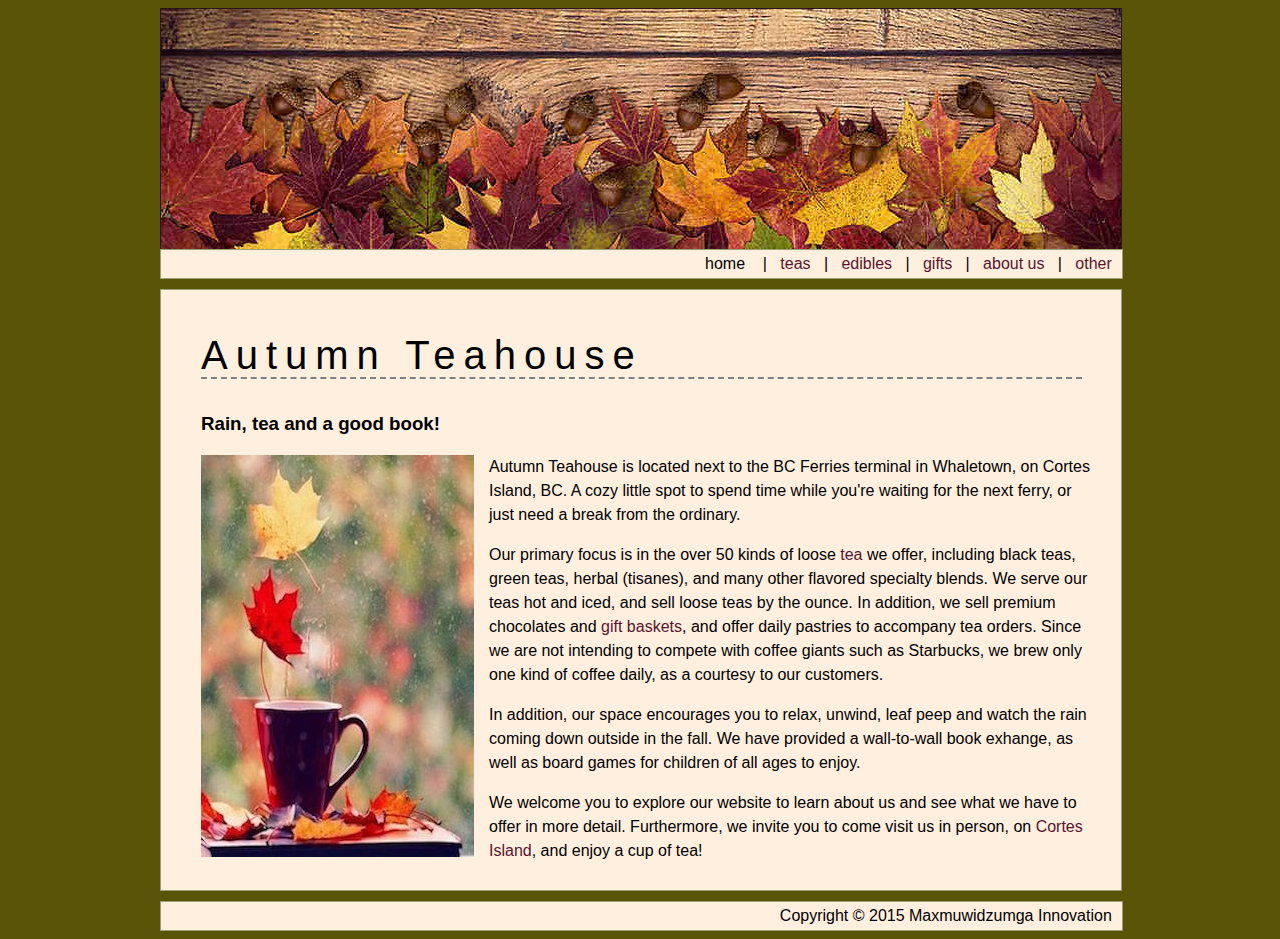
<file: index.html>
<!DOCTYPE html>
<html lang="en">
<head>
    <meta charset="utf-8">
    <title>Autumn Teahouse - Cortes Island, BC</title>
    <link href="teahouse.css" rel="stylesheet">
    <meta name="author" content="Carla Voyageur">
    <meta name="description" content="Visit Autumn Teahouse for all your tea needs in person, or shop online. Loose leaf varieties, gifts, great eats, book exchange, and so much more.">
	<meta name="keywords" content="teahouse, Cortes Island, rain, book">
</head>

<body>

<div id="wrapper">

<div id="header">

<div id="heading">&nbsp;</div>

<div id="menu">
	home &nbsp;&nbsp; |&nbsp;&nbsp; 
	<a title="teas" href="teas.html">teas</a>&nbsp;&nbsp; |&nbsp;&nbsp; 
	<a title="edibles" href="edibles.html">edibles</a>&nbsp;&nbsp; |&nbsp;&nbsp; 
	<a title="gifts" href="gifts.html">gifts</a>&nbsp;&nbsp; |&nbsp;&nbsp; 
	<a title="about us" href="about_us.html">about us</a>&nbsp;&nbsp; |&nbsp;&nbsp; 
	<a title="other" href="other.html">other</a>
</div>

<div id="container">
	<div id="content">
		<div id="textpadding">
			
			<h2>Autumn Teahouse</h2>
			
			<h3>Rain, tea and a good book!</h3>
			<img src="images/leaves_teacup_rain.jpg" alt="Teacup at a rainy window" width="273" height="402" class="floatleft">
			<p>Autumn Teahouse is located next to the BC Ferries terminal in Whaletown, on Cortes Island, BC. A cozy little spot to spend time while you're waiting for the next ferry, or just need a break from the ordinary. </p>
			<p>Our primary focus is in the over 50 kinds of loose <a href="teas.html">tea</a> we offer, including black teas, green teas, herbal (tisanes), and many other flavored specialty blends. We serve our teas hot and iced, and sell loose teas by the ounce. In addition, we sell premium chocolates and <a href="gifts.html">gift baskets</a>, and offer daily pastries to accompany tea orders. Since we are not intending to compete with coffee giants such as Starbucks, we brew only one kind of coffee daily, as a courtesy to our customers.</p>
			<p>In addition, our space encourages you to relax, unwind, leaf peep and watch the rain coming down outside in the fall. We have provided a wall-to-wall book exhange, as well as board games for children of all ages to enjoy.</p>
			
			<p>We welcome you to explore our website to learn about us and see what we have to offer in more detail. Furthermore, we invite you to come visit us in person, on <a href="http://ourcortes.com/">Cortes Island</a>, and enjoy a cup of tea! </p>
			
		</div>
	</div>
</div>

<div id="footer">Copyright &copy; 2015 Maxmuwidzumga Innovation</div>

</div>
</div>
</body>

</html>
</file>
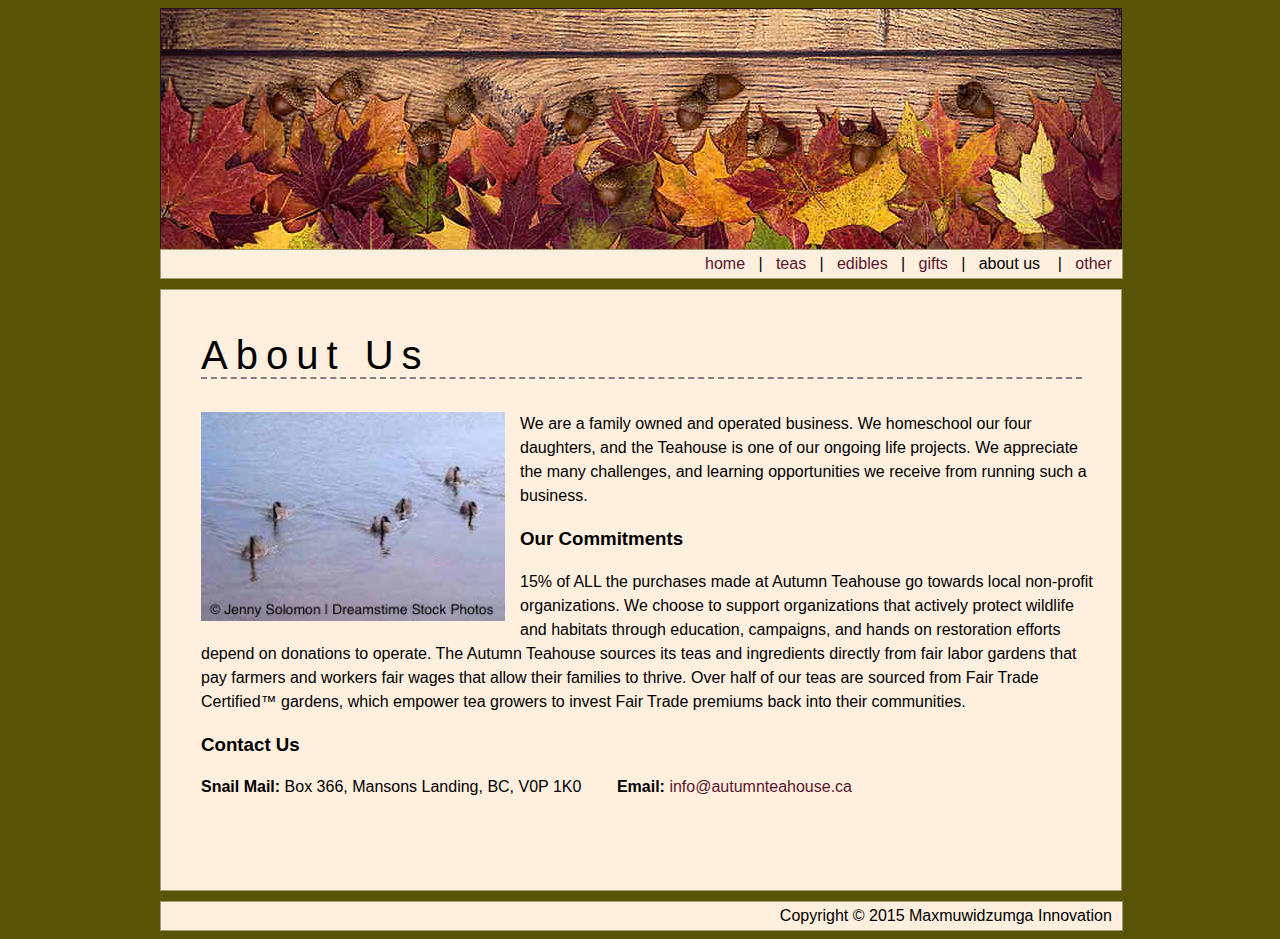
<file: about_us.html>
<!DOCTYPE html>
<html lang="en">
<head>
    <meta charset="utf-8">
    <title>About Us at Autumn Teahouse - Cortes Island, BC</title>
    <link href="teahouse.css" rel="stylesheet">
    <meta name="author" content="Carla Voyageur">
    <meta name="description" content="About Us over at Autumn Teahouse on Cortes Island, BC. Loose leaf varieties, gifts, great eats, book exchange, and so much more.">
	<meta name="keywords" content="teahouse, Cortes Island, about, commitments, contact">
</head>

<body>

<div id="wrapper">

<div id="header">

<div id="heading">&nbsp;</div>

<div id="menu">
	<a title="home" href="index.html">home</a>&nbsp;&nbsp; |&nbsp;&nbsp; 
	<a title="teas" href="teas.html">teas</a>&nbsp;&nbsp; |&nbsp;&nbsp; 
	<a title="edibles" href="edibles.html">edibles</a>&nbsp;&nbsp; |&nbsp;&nbsp; 
	<a title="gifts" href="gifts.html">gifts</a>&nbsp;&nbsp; |&nbsp;&nbsp; 
	about us &nbsp;&nbsp; |&nbsp;&nbsp; 
	<a title="other" href="other.html">other</a>
</div>

<div id="container">
	<div id="content">
		<div id="textpadding">
			
			<h2>About Us</h2>
			
			<a href="http://www.dreamstime.com/duck-family-free-stock-image-imagefree191556" target="_blank"><img src="images/family.jpg" alt="duck family of six" width="304" height="209" class="floatleft"/></a>
			
			<p>We are a family owned and operated business. We homeschool our four daughters, and the Teahouse is one of our ongoing life projects. We appreciate the many challenges, and learning opportunities we receive from running such a business. </p>
			
			<h3>Our Commitments</h3>
			<p>15% of ALL the purchases made at Autumn Teahouse go towards local non-profit organizations. We choose to support organizations that actively protect wildlife and habitats through education, campaigns, and hands on restoration efforts depend on donations to operate. The Autumn Teahouse sources its teas and ingredients directly from fair labor gardens that pay farmers and workers fair wages that allow their families to thrive. Over half of our teas are sourced from Fair Trade Certified™ gardens, which empower tea growers to invest Fair Trade premiums back into their communities. </p>
			
			<h3>Contact Us</h3>
			<p><b>Snail Mail:</b> Box 366, Mansons Landing, BC, V0P 1K0 &nbsp;&nbsp;&nbsp;&nbsp;&nbsp;&nbsp; <b>Email:</b><a href="mailto:gwayee_jane@yahoo.ca"> info@autumnteahouse.ca</a></p>
			
		</div>
	</div>
</div>

<div id="footer">Copyright &copy; 2015 Maxmuwidzumga Innovation</div>

</div>
</div>
</body>

</html>
</file>
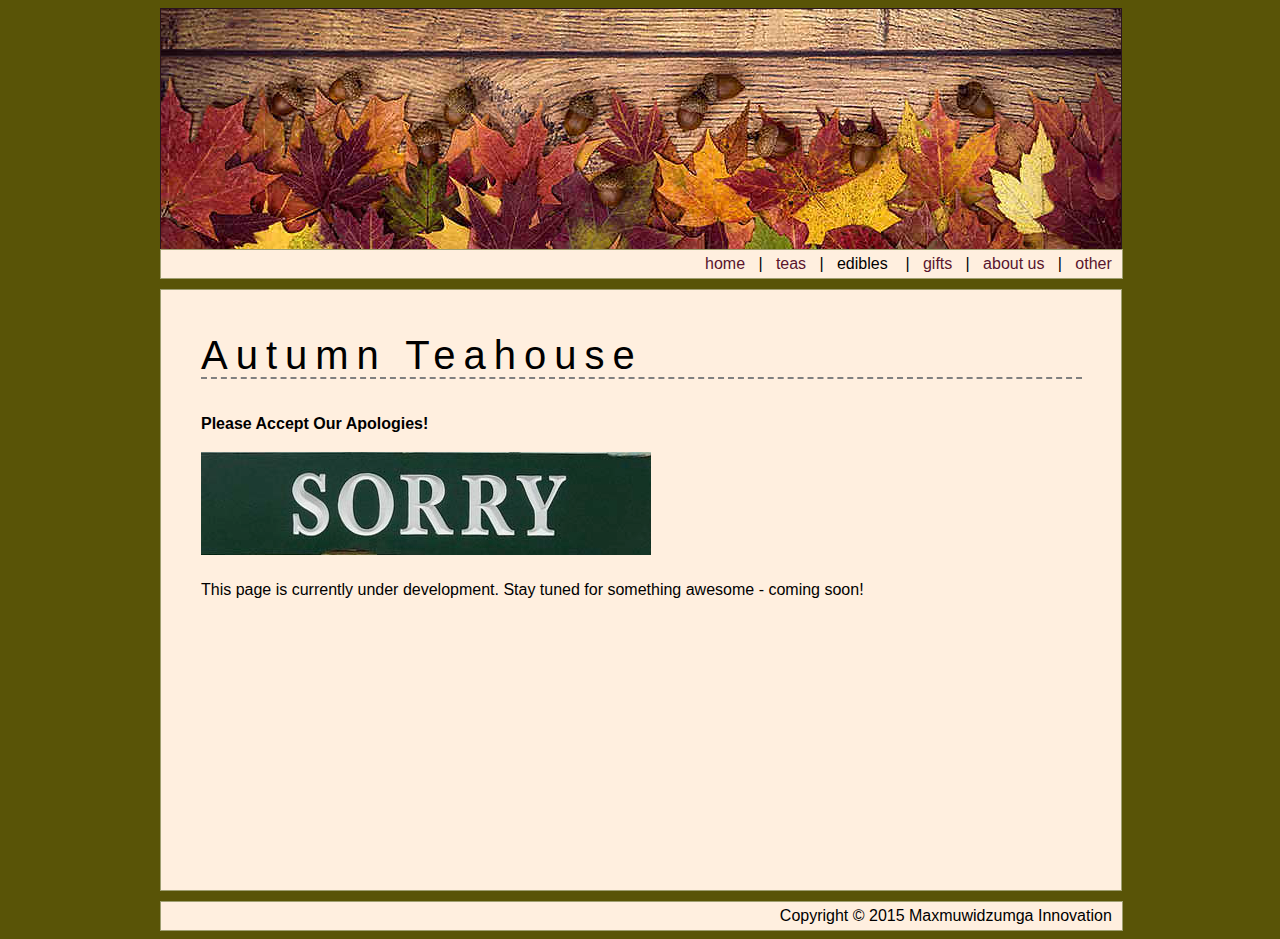
<file: edibles.html>
<!DOCTYPE html>
<html lang="en">
<head>
    <meta charset="utf-8">
    <title>Edibles at Autumn Teahouse - Cortes Island, BC</title>
    <link href="teahouse.css" rel="stylesheet">
    <meta name="author" content="Carla Voyageur">
    <meta name="description" content="In addition to our variety of loose leaf tea and tisanes, the Autumn Teahouse offers a selection of great eats.">
	<meta name="keywords" content="teahouse, Cortes Island, chocolate, baked goods">
</head>

<body>

<div id="wrapper">

<div id="header">

<div id="heading">&nbsp;</div>

<div id="menu">
	<a title="home" href="index.html">home</a>&nbsp;&nbsp; |&nbsp;&nbsp; 
	<a title="teas" href="teas.html">teas</a>&nbsp;&nbsp; |&nbsp;&nbsp; 
	edibles &nbsp;&nbsp; |&nbsp;&nbsp; 
	<a title="gifts" href="gifts.html">gifts</a>&nbsp;&nbsp; |&nbsp;&nbsp; 
	<a title="about us" href="about_us.html">about us</a>&nbsp;&nbsp; |&nbsp;&nbsp; 
	<a title="other" href="other.html">other</a>
</div>

<div id="container">
	<div id="content">
		<div id="textpadding">
			
			<h2>Autumn Teahouse</h2>
			
			<p><b>Please Accept Our Apologies!</b></p>
			<img src="images/sorry.jpg" alt="sorry sign" width="450" height="103" >
			<p>This page is currently under development. Stay tuned for something awesome - coming soon!</p>
			
		</div>
	</div>
</div>

<div id="footer">Copyright &copy; 2015 Maxmuwidzumga Innovation</div>

</div>
</div>
</body>

</html>
</file>
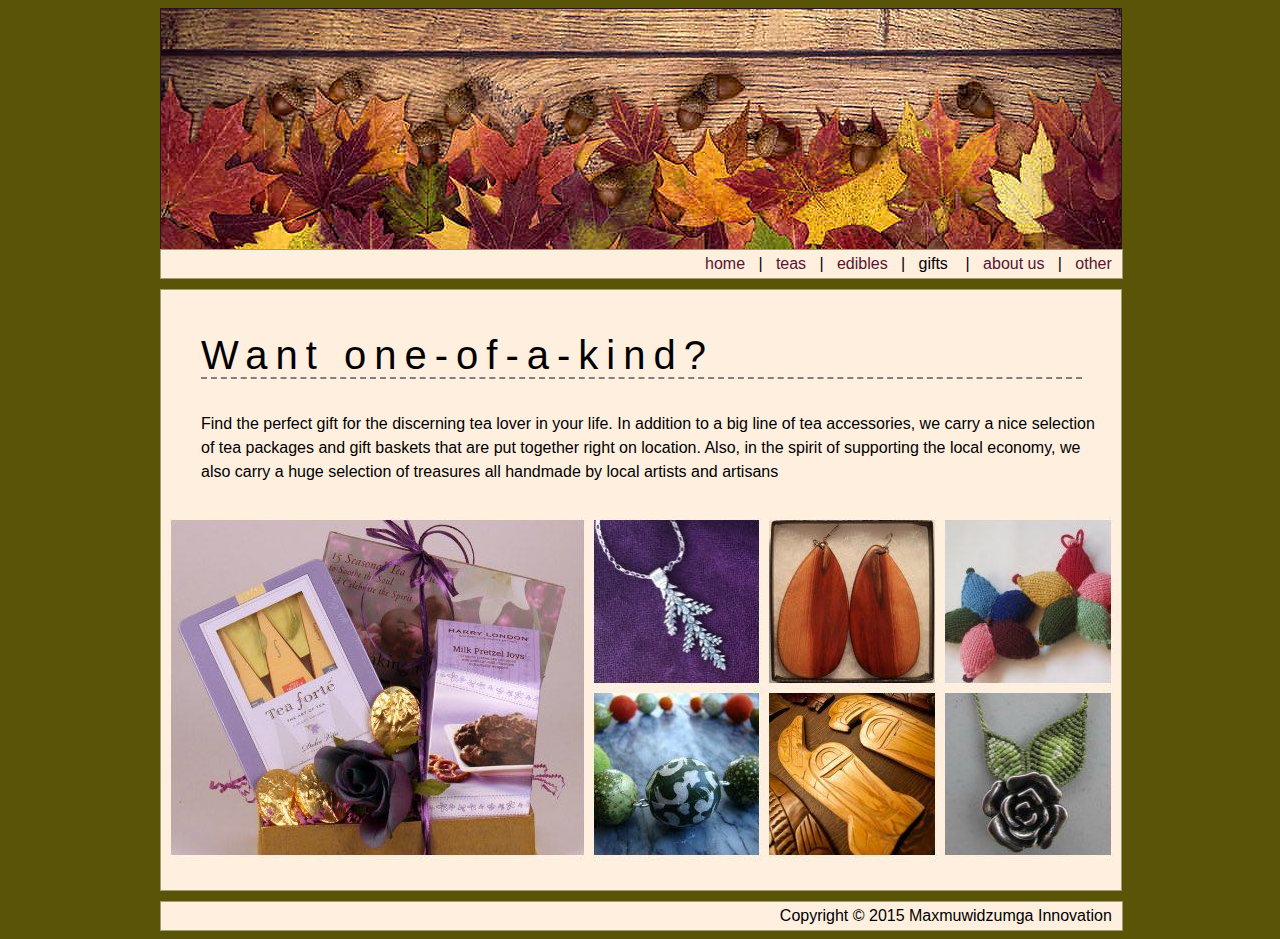
<file: gifts.html>
<!DOCTYPE html>
<html lang="en">
<head>
    <meta charset="utf-8">
    <title>Gifts at Autumn Teahouse - Cortes Island, BC</title>
    <link href="teahouse.css" rel="stylesheet">
    <meta name="author" content="Carla Voyageur">
    <meta name="description" content="Visit Autumn Teahouse for all your tea needs in person, or shop online. Loose leaf varieties, gifts, great eats, book exchange, and so much more.">
	<meta name="keywords" content="teahouse, Cortes Island, gift baskets, local, artisans">
	
</head>

<body>

<div id="wrapper">

<div id="header">

<div id="heading">&nbsp;</div>

<div id="menu">
	<a title="home" href="index.html">home</a>&nbsp;&nbsp; |&nbsp;&nbsp; 
	<a title="teas" href="teas.html">teas</a>&nbsp;&nbsp; |&nbsp;&nbsp; 
	<a title="edibles" href="edibles.html">edibles</a>&nbsp;&nbsp; |&nbsp;&nbsp; 
	gifts &nbsp;&nbsp; |&nbsp;&nbsp; 
	<a title="about us" href="about_us.html">about us</a>&nbsp;&nbsp; |&nbsp;&nbsp; 
	<a title="other" href="other.html">other</a>
</div>

<div id="container">
	<div id="content">
		<div id="textpadding">
			
			<h2>Want one-of-a-kind?</h2>
			
			<p>Find the perfect gift for the discerning tea lover in your life. In addition to a big line of tea accessories, we carry a nice selection of tea packages and gift baskets that are put together right on location.  Also, in the spirit of supporting the local economy, we also carry a huge selection of treasures all handmade by local artists and artisans</p>
		
		</div>
		
		<img src="images/gifts.jpg" alt="Variety of handmade gifts" width="960" height="355">	
		
	</div>
	
</div>

<div id="footer">Copyright &copy; 2015 Maxmuwidzumga Innovation</div>

</div>
</div>
</body>

</html>
</file>
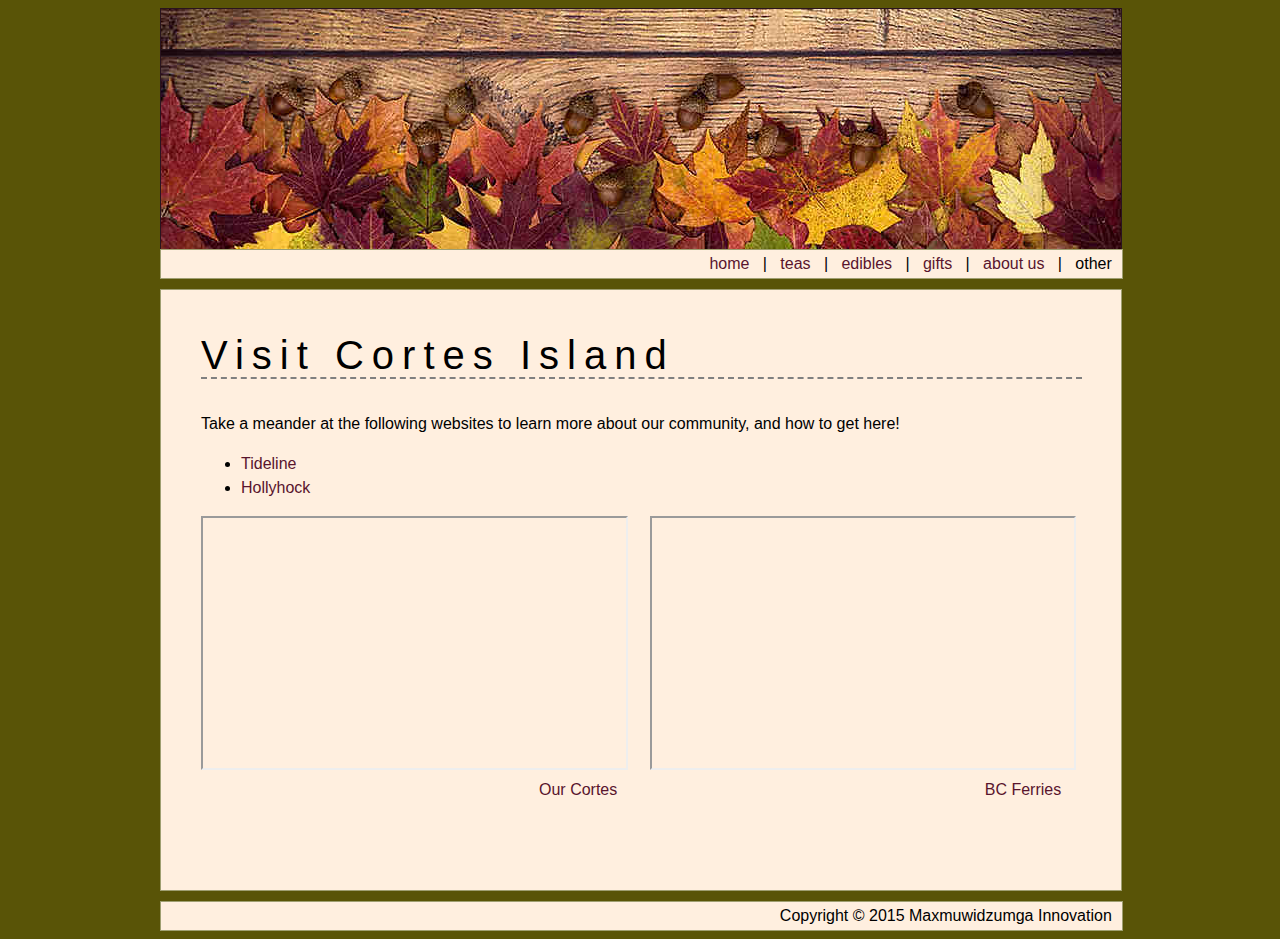
<file: other.html>
<!DOCTYPE html>
<html lang="en">
<head>
    <meta charset="utf-8">
    <title>Other at Autumn Teahouse - Cortes Island, BC</title>
    <link href="teahouse.css" rel="stylesheet">
    <meta name="author" content="Carla Voyageur">
    <meta name="description" content="About Cortes Island, BC and how to get there - Autumn Teahouse for all your tea needs in person, or shop online - about Cortes Island, BC and how to get there.">
	<meta name="keywords" content="teahouse, Cortes Island, community, travel">
</head>

<body>

<div id="wrapper">

<div id="header">

<div id="heading">&nbsp;</div>

<div id="menu">
	<a title="home" href="index.html">home</a>&nbsp;&nbsp; |&nbsp;&nbsp; 
	<a title="teas" href="teas.html">teas</a>&nbsp;&nbsp; |&nbsp;&nbsp; 
	<a title="edibles" href="edibles.html">edibles</a>&nbsp;&nbsp; |&nbsp;&nbsp; 
	<a title="gifts" href="gifts.html">gifts</a>&nbsp;&nbsp; |&nbsp;&nbsp; 
	<a title="about us" href="about_us.html">about us</a>&nbsp;&nbsp; |&nbsp;&nbsp; 
	other
</div>

<div id="container">
	<div id="content">
		<div id="textpadding">
			
			<h2>Visit Cortes Island</h2>
			<p>Take a meander at the following websites to learn more about our community, and how to get here!</p>
			<ul>
				<li><a href="http://www.cortesisland.com/cgi-bin/tideline/show_home.cgi" target="window_blank">Tideline</a></li>
				<li><a href="http://hollyhock.ca/" target="window_blank">Hollyhock</a></li>
			</ul>
			
			<iframe src="http://ourcortes.com/"></iframe> &#160; &#160; <iframe src="http://www.bcferries.com/schedules/wireless/NGI/Quadra_Island_-_Cortes_Island.html"></iframe>
			<table class="floatleft">
			<tbody>
				<tr>
					<td><a href="http://ourcortes.com/" target="window_blank">Our Cortes &#160;&#160;</a></td>
					<td><a href="http://www.bcferries.com/schedules/northern/qici-current.php" target="window_blank">BC Ferries</a></td>
				</tr>
			</tbody>
			</table>
	
			
		</div>
	</div>
</div>

<div id="footer">Copyright &copy; 2015 Maxmuwidzumga Innovation</div>

</div>
</div>
</body>

</html>
</file>
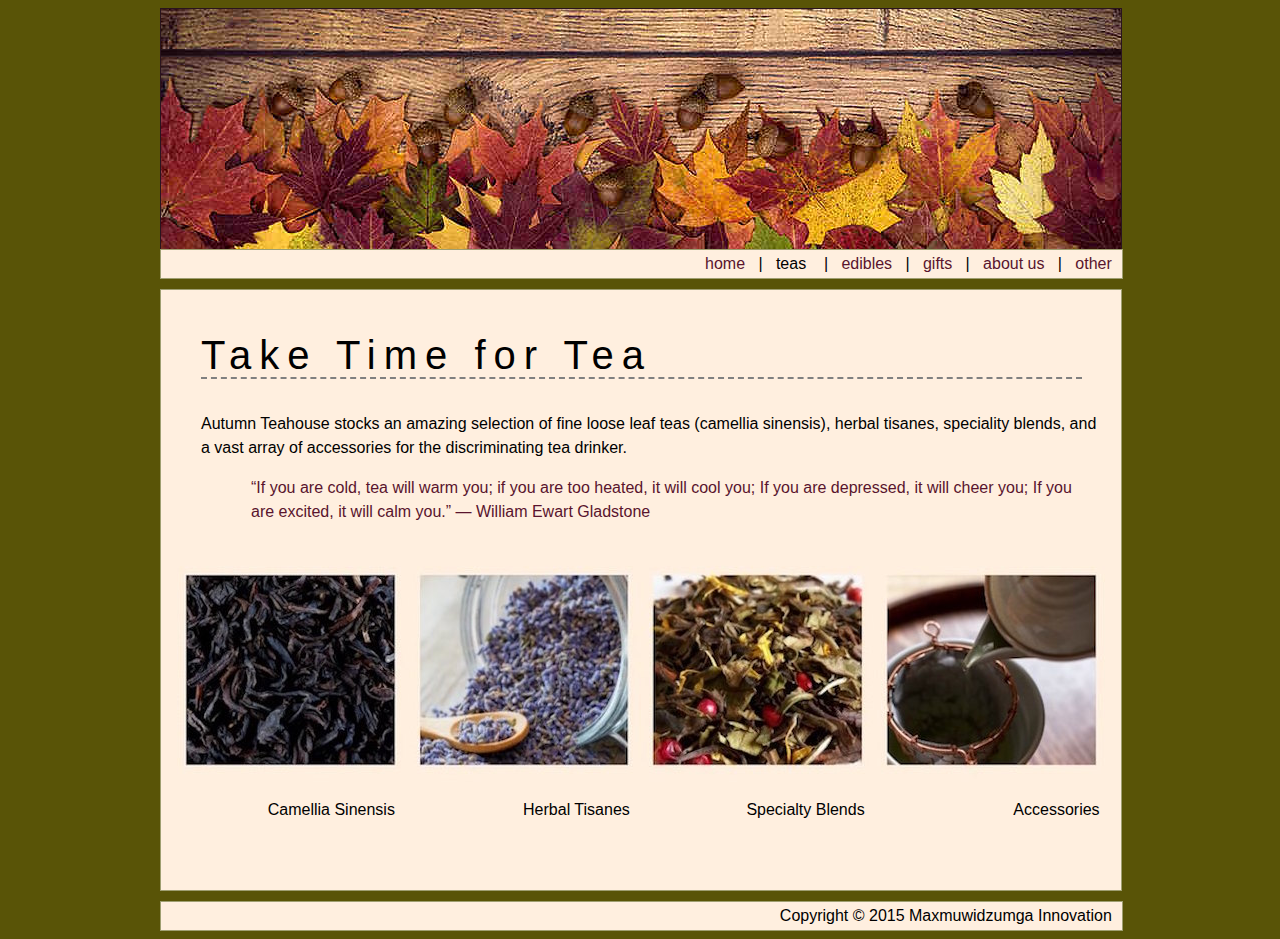
<file: teas.html>
<!DOCTYPE html>
<html lang="en">
<head>
    <meta charset="utf-8">
    <title>Teas at Autumn Teahouse - Cortes Island, BC</title>
    <link href="teahouse.css" rel="stylesheet">
    <meta name="author" content="Carla Voyageur">
    <meta name="description" content="Loose leaf varieties, gifts, great eats, book exchange, and so much more at Autumn Teahouse on Cortes Island, BC">
	<meta name="keywords" content="teahouse, Cortes Island, teas, tisanes, accessories">
</head>

<body>

<div id="wrapper">

<div id="header">

<div id="heading">&nbsp;</div>

<div id="menu">
	<a title="home" href="index.html">home</a>&nbsp;&nbsp; |&nbsp;&nbsp; 
	teas &nbsp;&nbsp; |&nbsp;&nbsp; 
	<a title="edibles" href="edibles.html">edibles</a>&nbsp;&nbsp; |&nbsp;&nbsp; 
	<a title="gifts" href="gifts.html">gifts</a>&nbsp;&nbsp; |&nbsp;&nbsp; 
	<a title="about us" href="about_us.html">about us</a>&nbsp;&nbsp; |&nbsp;&nbsp; 
	<a title="other" href="other.html">other</a>
</div>

<div id="container">
	<div id="content">
		<div id="textpadding">
			
			<h2>Take Time for Tea</h2>
			
			<p>Autumn Teahouse stocks an amazing selection of fine loose leaf teas (camellia sinensis), herbal tisanes, speciality blends, and a vast array of accessories for the discriminating tea drinker.</p>
		
				<blockquote cite="http://www.brainyquote.com/quotes/keywords/tea.html#PhHLMkc4U5T5TJOb.99">“If you are cold, tea will warm you; if you are too heated, it will cool you; If you are depressed, it will cheer you; If you are excited, it will calm you.” ― William Ewart Gladstone </blockquote>
				
		</div>
		
		<img src="images/teas_menu.jpg" alt="Teas, tisanes, blends and accessories" width="960" height="240">	
		
		<table class="floatleft">
			<tbody>
				<tr>
					<td>Camellia Sinensis</td>
					<td>Herbal Tisanes</td>
					<td>Specialty Blends</td>
					<td>Accessories</td>
				</tr>
			</tbody>
		</table>	
	</div>
	
</div>

<div id="footer">Copyright &copy; 2015 Maxmuwidzumga Innovation</div>

</div>
</div>
</body>

</html>
</file>
<file: teahouse.css>
body
{
	font-family: "trebuchet ms", verdana, sans-serif;
	font-size: 1em;
	color: #000000;
	background-color: #595407;
}

#wrapper{
    margin: 0 auto;
    width: 960px;
    text-align: left;
    color: #000;
}

#heading
{
	width: 100%;
	height: 240px;
	border:1px solid #2a141e;
	background: #ecc59f url('images/autumn-leaves-on-wood.jpg');
	border-bottom: 0px;
}

a:link
{
	color: #59142d;
	text-decoration: none;
}

a:active
{
	color: #000;
	text-decoration: none;
}

a:hover
{
	color: #7e2d11;
	text-decoration: none;
}

a:visited
{
	color: #595407;
	text-decoration: none;
}

#header
{
	margin: 0px auto;
	width: 100%;
}

#menu
{
	width: 98%;
	padding: 5px 10px;
	border:1px solid #9F9F71;
	margin-bottom: 10px;
	text-align: right;
	background: #ffefdf;
}

#container
{
	width: 100%;
	border: 1px solid #9F9F71;
	background: #ffefdf;
}

#content
{
	width: 102%;
	height: 600px;
	line-height: 150%;
}

#content h2
{
	border-bottom: 2px dashed #808080;
	font-family: arial;
	font-weight: 100;
	padding: 10px 0px;
	letter-spacing: 8px;
	font-size: 2.5em;
	width: 98%;
}


#textpadding
{
	padding: 10px 40px;
}

#footer
{
	width: 98%;
	padding: 5px 10px;
	border:1px solid #9F9F71;
	margin-top: 10px;
	text-align: right;
	background: #ffefdf;
}

.floatleft{
	float: left;
	margin: 0px 15px 15px 0px;
}

table{
	width: 98%;
	margin: 0 auto;
	border-spacing: 20px 0px;
	table-layout: fixed;
}

td{
	text-align: right;
}

blockquote { 
    display: block;
    margin-top: 1em;
    margin-bottom: 1em;
    margin-left: 50px;
    margin-right: 5px;
	color: #59142d;
}

iframe{
	width: 47%;
	margin: 0 auto;
	height: 250px;
}
</file>
